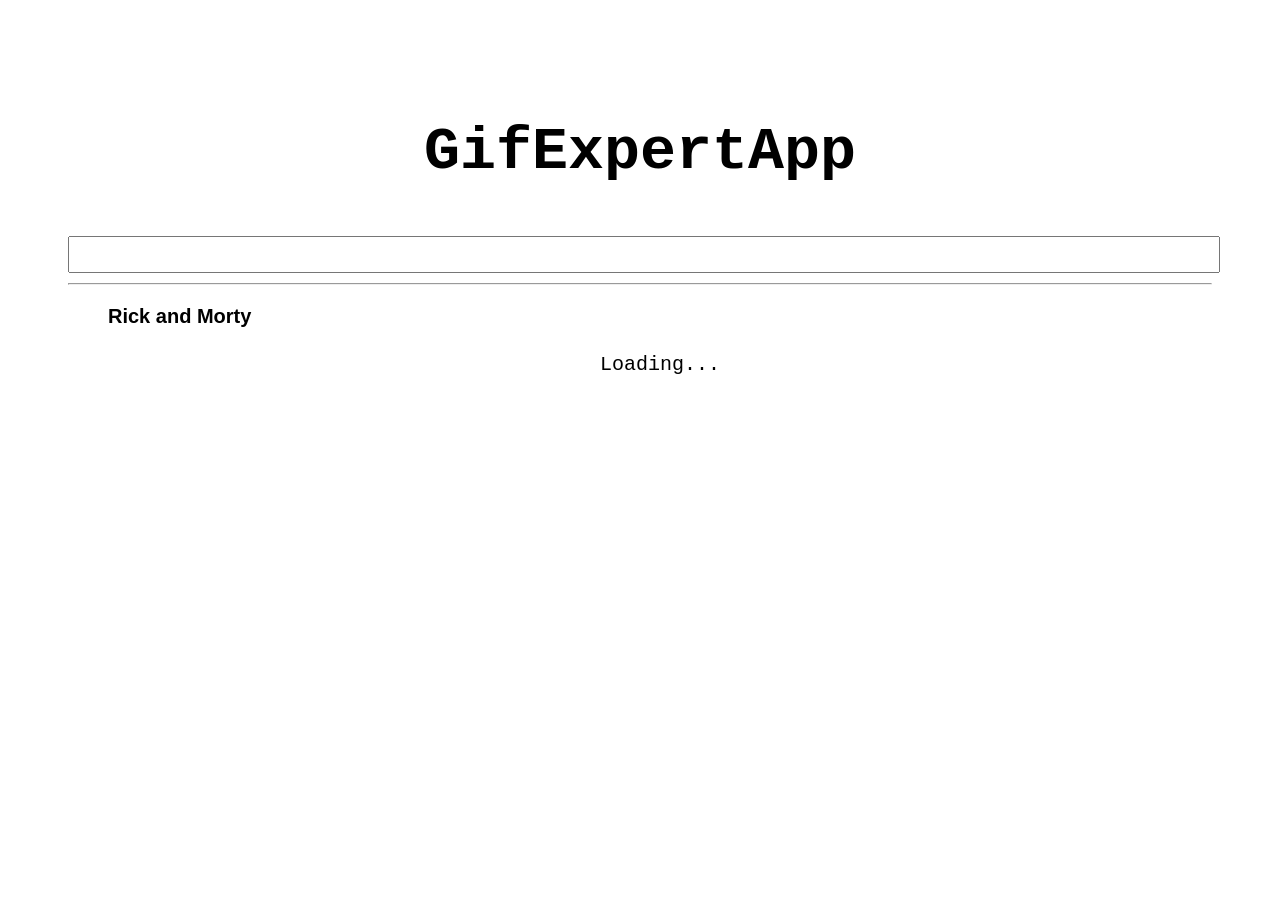
<file: docs/index.html>
<!DOCTYPE html>
<html lang="en">
  <head>
    <meta charset="utf-8" />
    <link rel="icon" href="./favicon.ico" />
    <meta name="viewport" content="width=device-width,initial-scale=1" />
    <meta name="theme-color" content="#000000" />
    <meta
      name="description"
      content="Web site created using create-react-app"
    />
    <link rel="apple-touch-icon" href="./logo192.png" />
    <link rel="manifest" href="./manifest.json" />
    <link
      rel="stylesheet"
      href="https://cdnjs.cloudflare.com/ajax/libs/animate.css/4.1.1/animate.min.css"
    />
    <title>Gif Expert App</title>
    <link href="./static/css/main.44014456.chunk.css" rel="stylesheet" />
  </head>
  <body>
    <noscript>You need to enable JavaScript to run this app.</noscript>
    <div id="root"></div>
    <script>
      !(function (e) {
        function r(r) {
          for (
            var n, p, f = r[0], i = r[1], l = r[2], c = 0, s = [];
            c < f.length;
            c++
          )
            (p = f[c]),
              Object.prototype.hasOwnProperty.call(o, p) &&
                o[p] &&
                s.push(o[p][0]),
              (o[p] = 0);
          for (n in i)
            Object.prototype.hasOwnProperty.call(i, n) && (e[n] = i[n]);
          for (a && a(r); s.length; ) s.shift()();
          return u.push.apply(u, l || []), t();
        }
        function t() {
          for (var e, r = 0; r < u.length; r++) {
            for (var t = u[r], n = !0, f = 1; f < t.length; f++) {
              var i = t[f];
              0 !== o[i] && (n = !1);
            }
            n && (u.splice(r--, 1), (e = p((p.s = t[0]))));
          }
          return e;
        }
        var n = {},
          o = { 1: 0 },
          u = [];
        function p(r) {
          if (n[r]) return n[r].exports;
          var t = (n[r] = { i: r, l: !1, exports: {} });
          return e[r].call(t.exports, t, t.exports, p), (t.l = !0), t.exports;
        }
        (p.m = e),
          (p.c = n),
          (p.d = function (e, r, t) {
            p.o(e, r) ||
              Object.defineProperty(e, r, { enumerable: !0, get: t });
          }),
          (p.r = function (e) {
            "undefined" != typeof Symbol &&
              Symbol.toStringTag &&
              Object.defineProperty(e, Symbol.toStringTag, { value: "Module" }),
              Object.defineProperty(e, "__esModule", { value: !0 });
          }),
          (p.t = function (e, r) {
            if ((1 & r && (e = p(e)), 8 & r)) return e;
            if (4 & r && "object" == typeof e && e && e.__esModule) return e;
            var t = Object.create(null);
            if (
              (p.r(t),
              Object.defineProperty(t, "default", { enumerable: !0, value: e }),
              2 & r && "string" != typeof e)
            )
              for (var n in e)
                p.d(
                  t,
                  n,
                  function (r) {
                    return e[r];
                  }.bind(null, n)
                );
            return t;
          }),
          (p.n = function (e) {
            var r =
              e && e.__esModule
                ? function () {
                    return e.default;
                  }
                : function () {
                    return e;
                  };
            return p.d(r, "a", r), r;
          }),
          (p.o = function (e, r) {
            return Object.prototype.hasOwnProperty.call(e, r);
          }),
          (p.p = "/");
        var f = (this["webpackJsonpgif-expert-app"] =
            this["webpackJsonpgif-expert-app"] || []),
          i = f.push.bind(f);
        (f.push = r), (f = f.slice());
        for (var l = 0; l < f.length; l++) r(f[l]);
        var a = i;
        t();
      })([]);
    </script>
    <script src="./static/js/2.ec12bd3f.chunk.js"></script>
    <script src="./static/js/main.31a0caaa.chunk.js"></script>
  </body>
</html>
</file>
<file: docs/static/css/main.44014456.chunk.css>
*{font-family:Arial,Helvetica,sans-serif;font-size:20px}body{padding:60px}input{color:brown;font-size:1.3rem;width:100%}.card-grid{display:flex;flex-direction:row;flex-wrap:wrap}.card{align-content:center;border:1px solid grey;border-radius:6px;overflow:hidden;margin-bottom:10px;margin-right:10px}.card p{padding:5px;text-align:center}card img{max-height:170px}.p{padding:5px;font-size:1rem}.p,.titulo{text-align:center;font-family:"Courier New",Courier,monospace}.titulo{align-items:center;font-size:3rem}
/*# sourceMappingURL=main.44014456.chunk.css.map */
</file>
